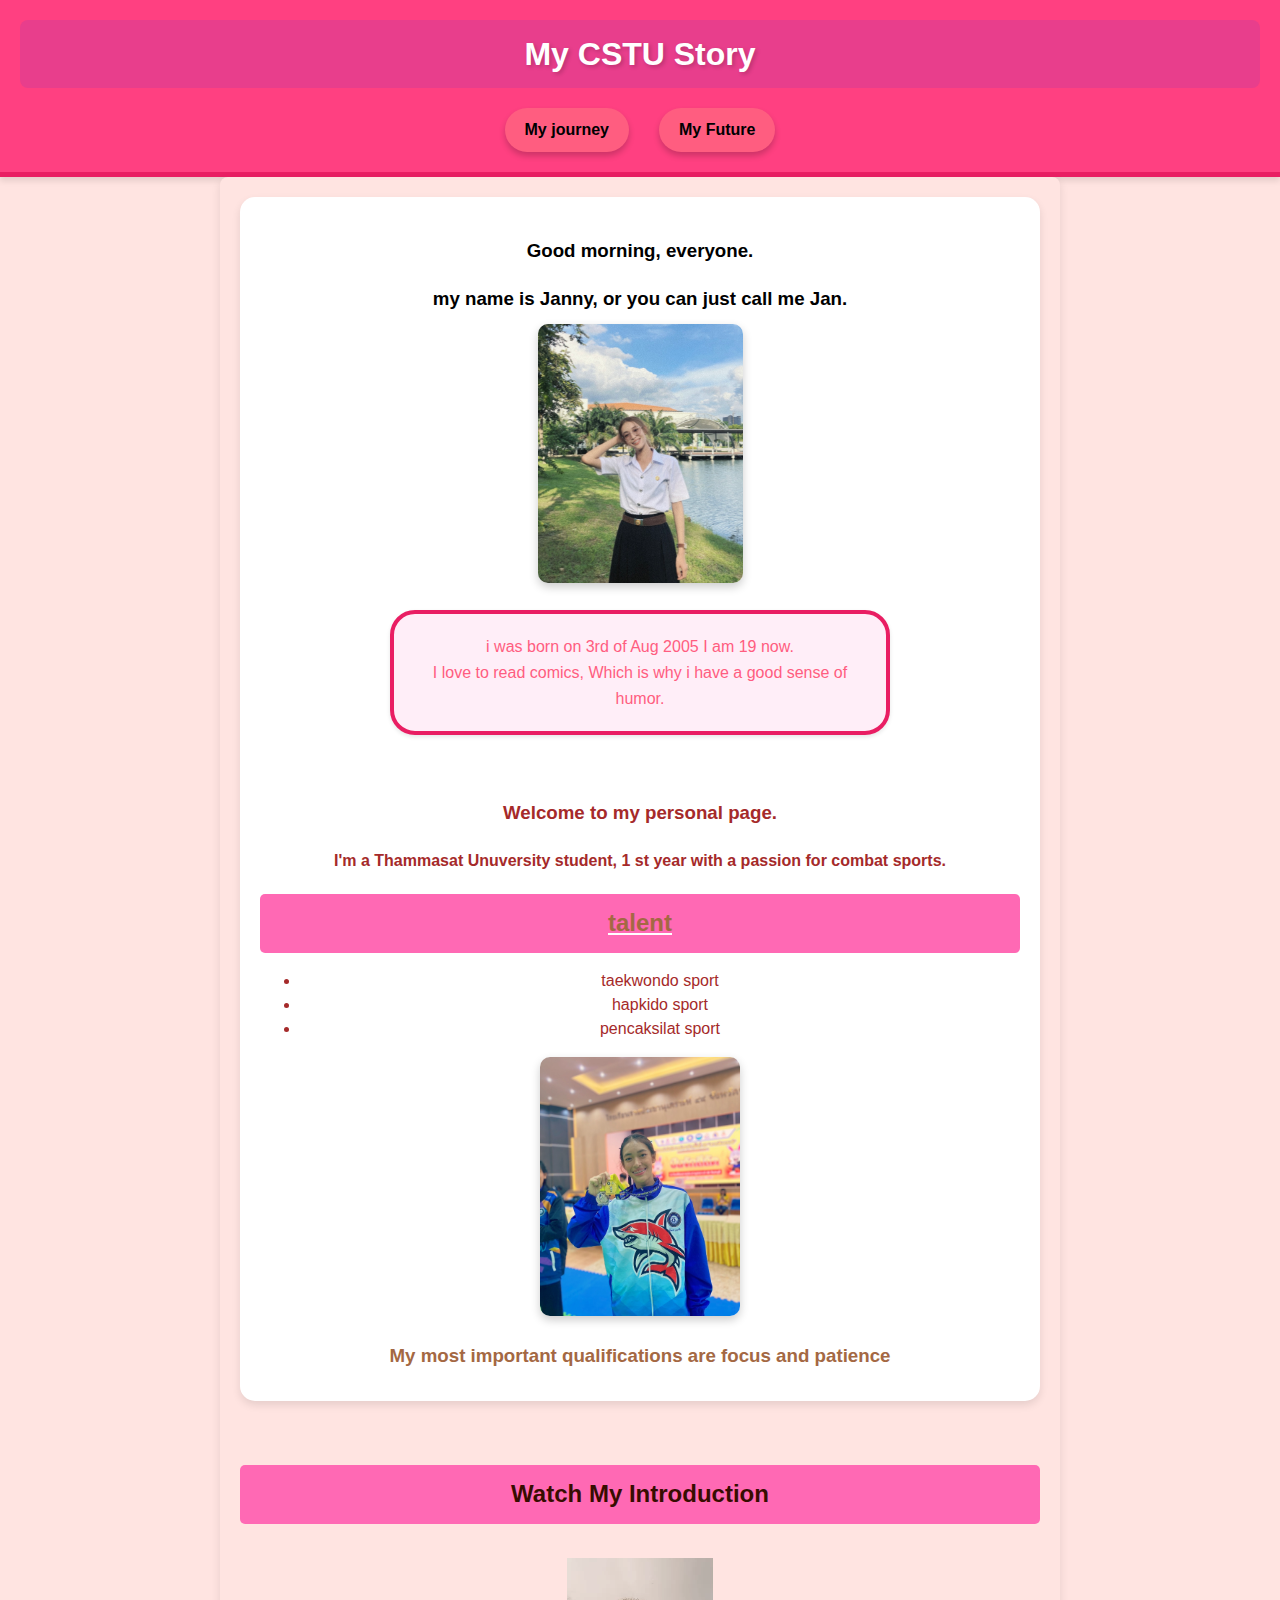
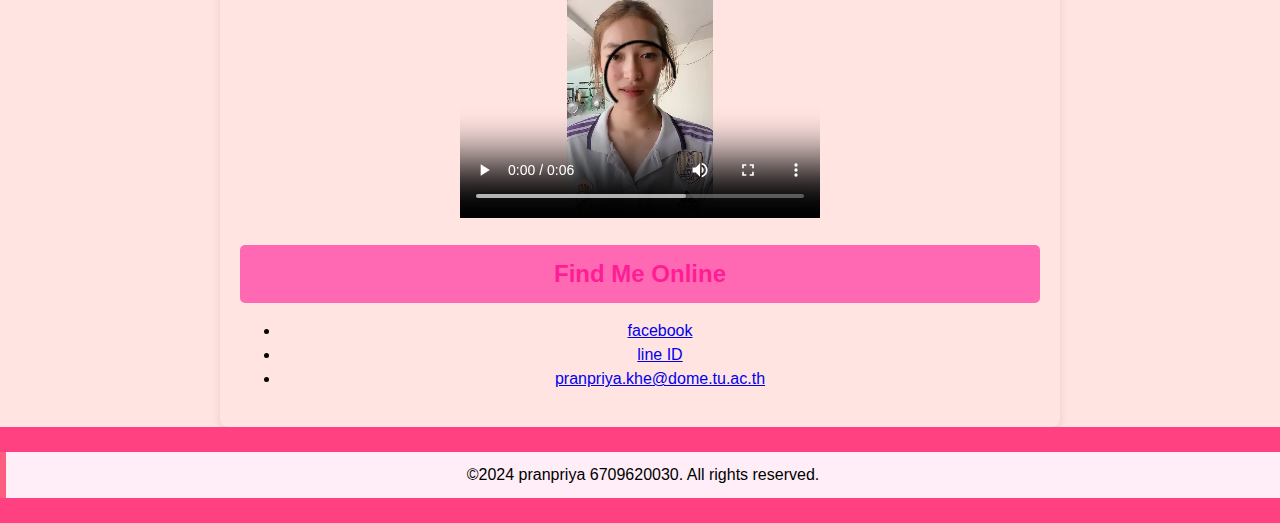
<file: index.html>
<!DOCTYPE html>
<html lang="en">
    <head>
    
        <meta charset="UTF-8">
        <meta name="viewport" content="width=device-width, initial-scale=1.0">

        <title>My CSTU Story</title>

        <link rel="stylesheet" href="mystyle.css">
    </head>
    <body>
        <header>
            <center><h1><b>My CSTU Story</h1></b></center>
        <nav>
        <ul>
            <li><a href="myjourney.html"><font color="black">My journey</font></a></li>
            <br><li><a href="myfuture.html"><font color="black">My Future</font></a></li>
        
        </ul>
        </nav>
        </header>

        <main>
            <section class="intro">
                <h3><center>Good morning, everyone.</center></h3>
                <h3><center> my name is Janny, or you can just call me Jan.</center></h3>
                
                <center><img src="resources/1D133B1A-EA75-46EA-BDEF-79FE3D951000.jpg" alt="image"height="259" width="205"></center>
                
                <center><p id="rcorners">i was born on 3rd of Aug 2005 I am 19 now.
                <br>I love to read comics, Which is why i have a good sense of humor.</p>
                
                <br><h3><font color="Brown">Welcome to my personal page.</h3>
                   <h4> I'm a Thammasat Unuversity student, 1 st year with a passion for combat sports.</font></h5></center>
                <h2><U><font color="#A46843"><strong>talent</strong></font></U></h2>
                    <ul>
                        <font color="Brown"><li>taekwondo sport</li><li>hapkido sport</li><li>pencaksilat sport</li></font>
                    </ul>
                <center><img src="resources/S__5423109_0.jpg" alt="image"height="259" width="200"></center>
                <center><h3><font color="#A46843">My most important qualifications are focus and patience</font></h3></center>
            
            </section>

            <section class="video">
                
                <br><center><h2><font color="#370D00">Watch My Introduction</font></h2></center>
                <br>
              
                <center><video controls width="360px" height="260px">
                    <source src="resources/jann.mp4" type="video/mp4">
                    Your browser does not support the video tag.
                </center></video>
            </section>

            <section class="links">
                <h2><font color="#FE1D93">Find Me Online</font></h2>
                
                <ul>
                    <li><a href="https://www.facebook.com/profile.php?id=100023795389067&sk=grid">facebook</a></li>
                    <li><a href="https://line.me/ti/p/t9RP6syC1X" >line ID</a></li>
                    <li><a href="mailto:pranpriya.khe@dome.tu.ac.th">pranpriya.khe@dome.tu.ac.th</a></li>
                </ul>
            </section>
        </main>
        
        <footer>
            <p> <font color="black">&copy;2024 pranpriya 6709620030. All rights reserved.</font></p>
        </footer>
    </body>
</html>
</file>
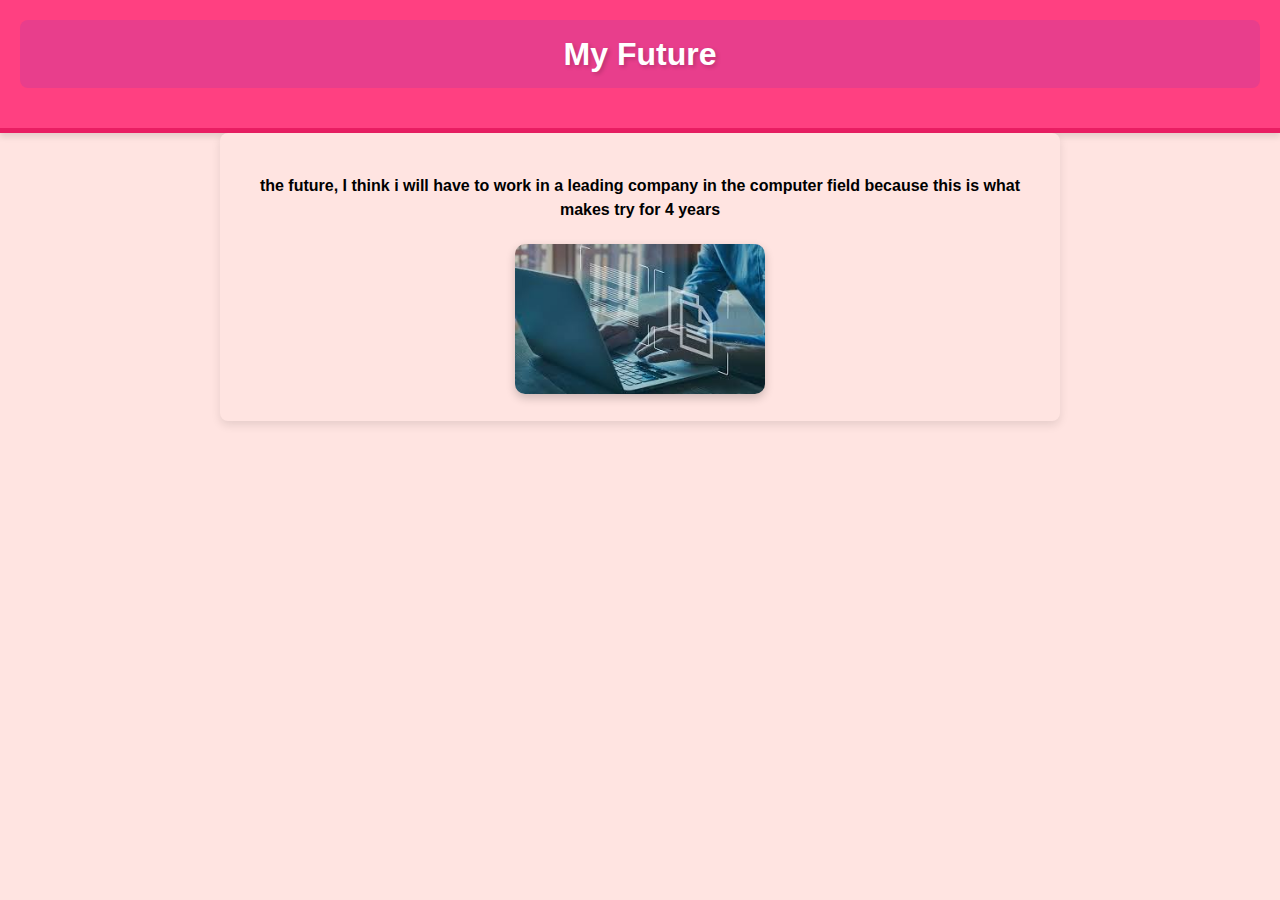
<file: myfuture.html>
<!DOCTYPE html>
<html lang="en">
    <head>
        <meta charset="UTF-8">
        <meta name="viewport" content="width=device-width, initial-scale=1.0">
        <title>My Future</title>

        <link rel="stylesheet" href="mystyle.css">

    </head>
    <body>
        <header>
            <center><h1>My Future</h1></center>
        </header>

        <main>
            <h4> the future, I think i will have to work in a leading company in the computer field because this is what makes try for 4 years</h4>
           <img src="resources/images.jpg" alt="image"height="150" width="250"></center>
        </main>
    </body>
</html>
</file>
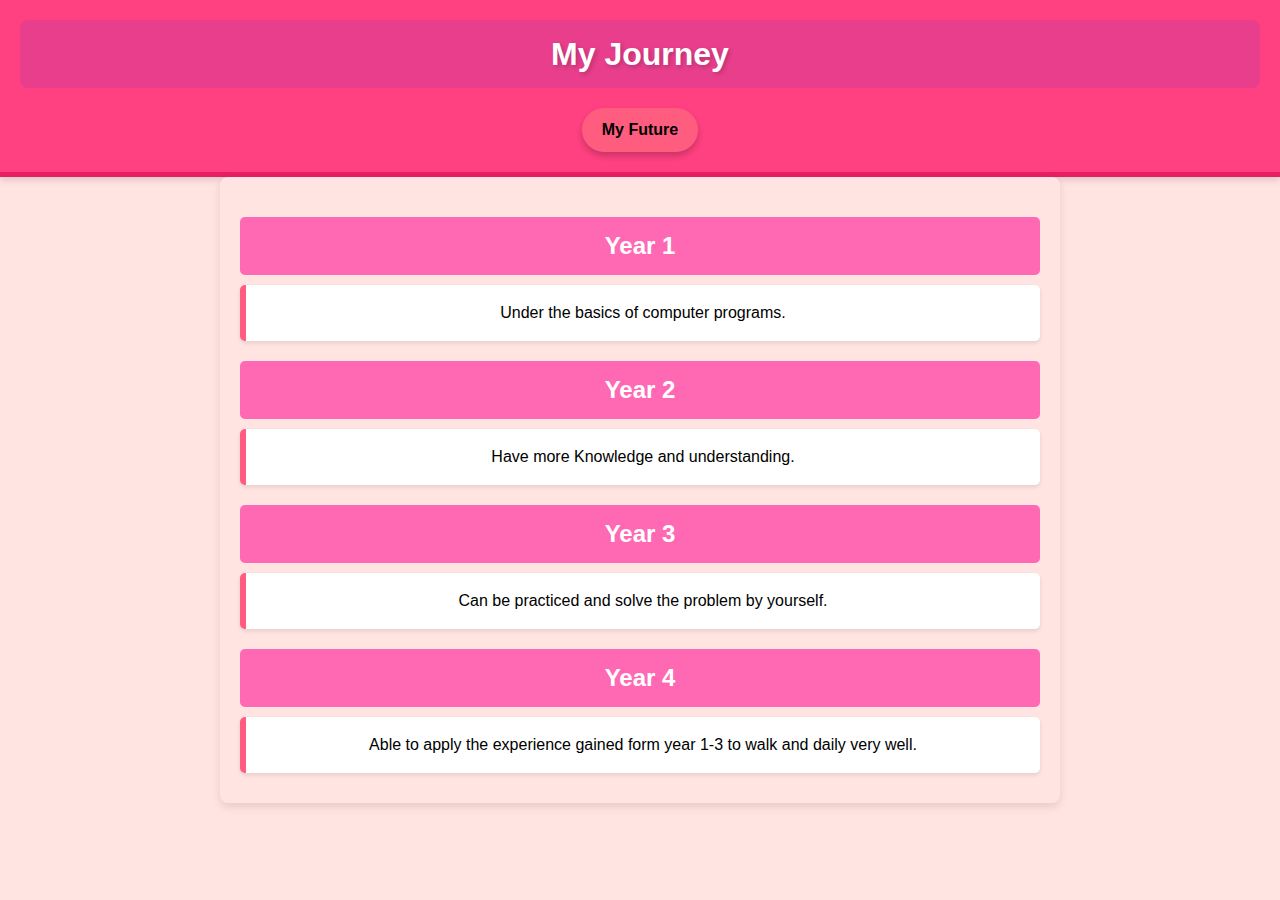
<file: myjourney.html>
<!DOCTYPE html>
<html lang="en">
    <head>
        <meta charset="UTF-8">
        <meta name="viewport" content="width=device-width, initial-scale=1.0">
        <title>My journey</title>

        <link rel="stylesheet" href="mystyle.css">
    </head>
    <body>
        <header>
            <center><h1>My Journey</h1></center>

            <nav>
                <ul>
                  <li><a href="myfuture.html"><font color="black">My Future</font></a></li>
                </ul>
                </nav>
        </header>
       
        <main>
            <h2><div class="border">Year 1</div></h2>
            <p>Under the basics of computer programs.</p>
            <h2><div class="border">Year 2</div></h2>
            <p>Have more Knowledge and understanding.</p>
            <h2><div class="border">Year 3</div></h2>
            <p>Can be practiced and solve the problem by yourself.</p>
            <h2><div class="border">Year 4</div></h2>
            <p>Able to apply the experience gained form year 1-3 to walk and daily very well.</p>
        </main>
    
    
</body>
</html>
</file>
<file: mystyle.css>
#rcorners {
    border-radius: 25px;
    border: 4px solid #e91e63;
    padding: 20px;
    width: 80%;
    max-width: 500px;
    color:#FF5D80;
    background-color: #ffeef8;
    margin: 20px auto;
    text-align: center;
    box-sizing: border-box;
}
p, h2, h3 {
    line-height: 1.6;
    text-align: center;
    margin-bottom: 10px;
}

body {
    background-color: #C3EEFA;
}


body {
    font-family: 'Comic Sans MS', cursive, sans-serif;
    line-height: 1.5;
    margin: 0;
    padding: 0;
    background-color: #fce4ec;
}

header {
    background: #ff4081;
    color: #ffffff;
    padding: 20px ;
    text-align: center;
    border-bottom: 5px solid #e91e63;
    box-shadow: 0 4px 6px rgba(0, 0, 0, 0.1);
}

h1 {
    margin: 0;
}

main {
    max-width: 800px;
    margin: 20px auto;
    padding: 20px;
    background: #ffffff;
    border-radius: 15px;
    box-shadow: 0 4px 10px rgba(0, 0, 0, 0.1);
}

footer {
    background: #ff4081;
    text-align: center;
    padding: 10px 0;
    background: #ff4081;
    color: #ffffff;
    position: relative;
    bottom: 0;
    width: 100%;
}
.border {
    .border {
        border: 2px dotted #ff69b4;
        padding: 5px auto;
        display: inline-block;
        border-radius: 8px;
        font-weight: bold;
        color: #ff69b4;
    }
    
}
p{
    border-left: 6px solid #FF5D80;
    background-color: #ffeef8;
    padding: 10px;
    margin: 15px auto;
}
@media (max-width: 768px) {
    .profile-picture {
        max-width: 300px;
    }

    .profile-info {
        font-size: 1rem;
        padding: 15px;
        max-width: 600px;
    }
    main {
        padding: 15px;
        margin: 10px;
        max-width: 90%;
    }
    header, footer {
        padding: 15px 0;
    }
    h1 {
        font-size: 1.8em;
    }
    #rcorners {
        width: 90%;
        padding: 15px;
    }
    p {
        padding: 8px;
    }
    header h1 {
        font-size: 2em;
    }

    main {
        padding: 15px;
    }

    main h2 {
        font-size: 1.2em;
    }

    main p {
        font-size: 1em;
    }
}

@media (max-width: 480px) {
    .profile-picture {
        max-width: 250px;
    }

    .profile-info {
        max-width: 100%;
        font-size: 0.9rem;
        padding: 10px;
    }
    main {
        padding: 10px;
        margin: 5px;
        max-width: 95%;
    }
    header, footer {
        padding: 10px 0;
    }
    h1 {
        font-size: 1.5em;
    }
    #rcorners {
        width: 95%;
        padding: 10px; 
        font-size: 0.9rem; 
        max-width: none;
        margin: 10px auto; 
    }

    p {
        height: auto;
        padding: 10px;
    }
}
header nav ul {
    list-style: none;
    padding: 0;
    margin: 0;
    display: flex;
    justify-content: center;
    gap: 15px;
}

header nav ul li {
    display: inline;
}

header nav ul li a {
    display: inline-block;
    padding: 10px 20px;
    color: #ffffff;
    background-color: #FF5D80;
    text-decoration: none;
    border-radius: 25px;
    font-weight: bold;
    box-shadow: 0px 4px 6px rgba(0, 0, 0, 0.2);
    transition: background-color 0.3s ease, transform 0.2s ease;
}

header nav ul li a:hover {
    background-color: #e91e63;
    transform: scale(1.05);
    box-shadow: 0 6px 8px rgba(0, 0, 0, 0.2);
}
img {
    border-radius: 10px; 
    box-shadow: 0 4px 10px rgba(0, 0, 0, 0.2);
}
main .intro {
    background-color: #ffffff; 
    border-radius: 15px;
    padding: 20px;
    box-shadow: 0 4px 8px rgba(0, 0, 0, 0.1);
    margin-bottom: 20px;
}
main {
    background-color: #ffe4e1;
    padding: 30px;
    border-radius: 8px;
    max-width: 800px;
    margin: auto;
}

main h2 {
    background-color: #ff69b4;
    color: white;
    padding: 10px;
    border-radius: 5px;
    font-size: 1.5em;
    margin-top: 20px;
}

main p {
    background-color: #fff;
    padding: 15px;
    border-radius: 5px;
    box-shadow: 0 2px 4px rgba(0, 0, 0, 0.1);
    margin: 10px 0;
}

main {
    padding: 20px;
    max-width: 800px;
    margin: auto;
    text-align: center;
}

body {
    font-family: Arial, sans-serif;
    background-color: #ffe4e1;
}
.content-card {
    padding: 20px;
    margin: 20px auto;
    max-width: 800px;
    background-color: #f8d7da;
    border-radius: 10px;
    box-shadow: 0 4px 8px rgba(0, 0, 0, 0.1);
}
h1 {
    font-size: 2em;
    font-weight: bold;
    color: #ffffff;
    text-align: center;
    text-shadow: 2px 2px 4px rgba(0, 0, 0, 0.2);
    background-color: #e83e8c;
    padding: 10px;
    border-radius: 8px;
    margin-bottom: 20px;
}
.content-card img {
    width: 100%;
    max-width: 300px;
    border-radius: 10px;
    box-shadow: 0 4px 6px rgba(0, 0, 0, 0.2);
    display: block;
    margin: 10px auto;
}
.content-card p {
    font-size: 1.2em;
    line-height: 1.6;
    color: #333333;
    text-align: center;
    padding: 0 15px;
}
.content-card:hover {
    transform: scale(1.02);
    transition: transform 0.30s ease;
}

.content-card img:hover {
    transform: scale(1.05);
    transition: transform 0.30s ease;
}
.container {
    width: 100%;
    max-width: 1200px;
    margin: auto;
    padding: 10px;
}

.profile-picture {
    width: 100%;
    max-width: 400px;
    border-radius: 10px;
}

.profile-info {
    max-width: 90%; 
    padding: 15px ; 
    margin: 20px auto; 
    background-color: #f8d7da;
    border: 2px solid #f5c6cb;
    border-radius: 10px ;
    text-align: center;
    font-size: 1rem; 
    box-sizing: border-box;
}
</file>
